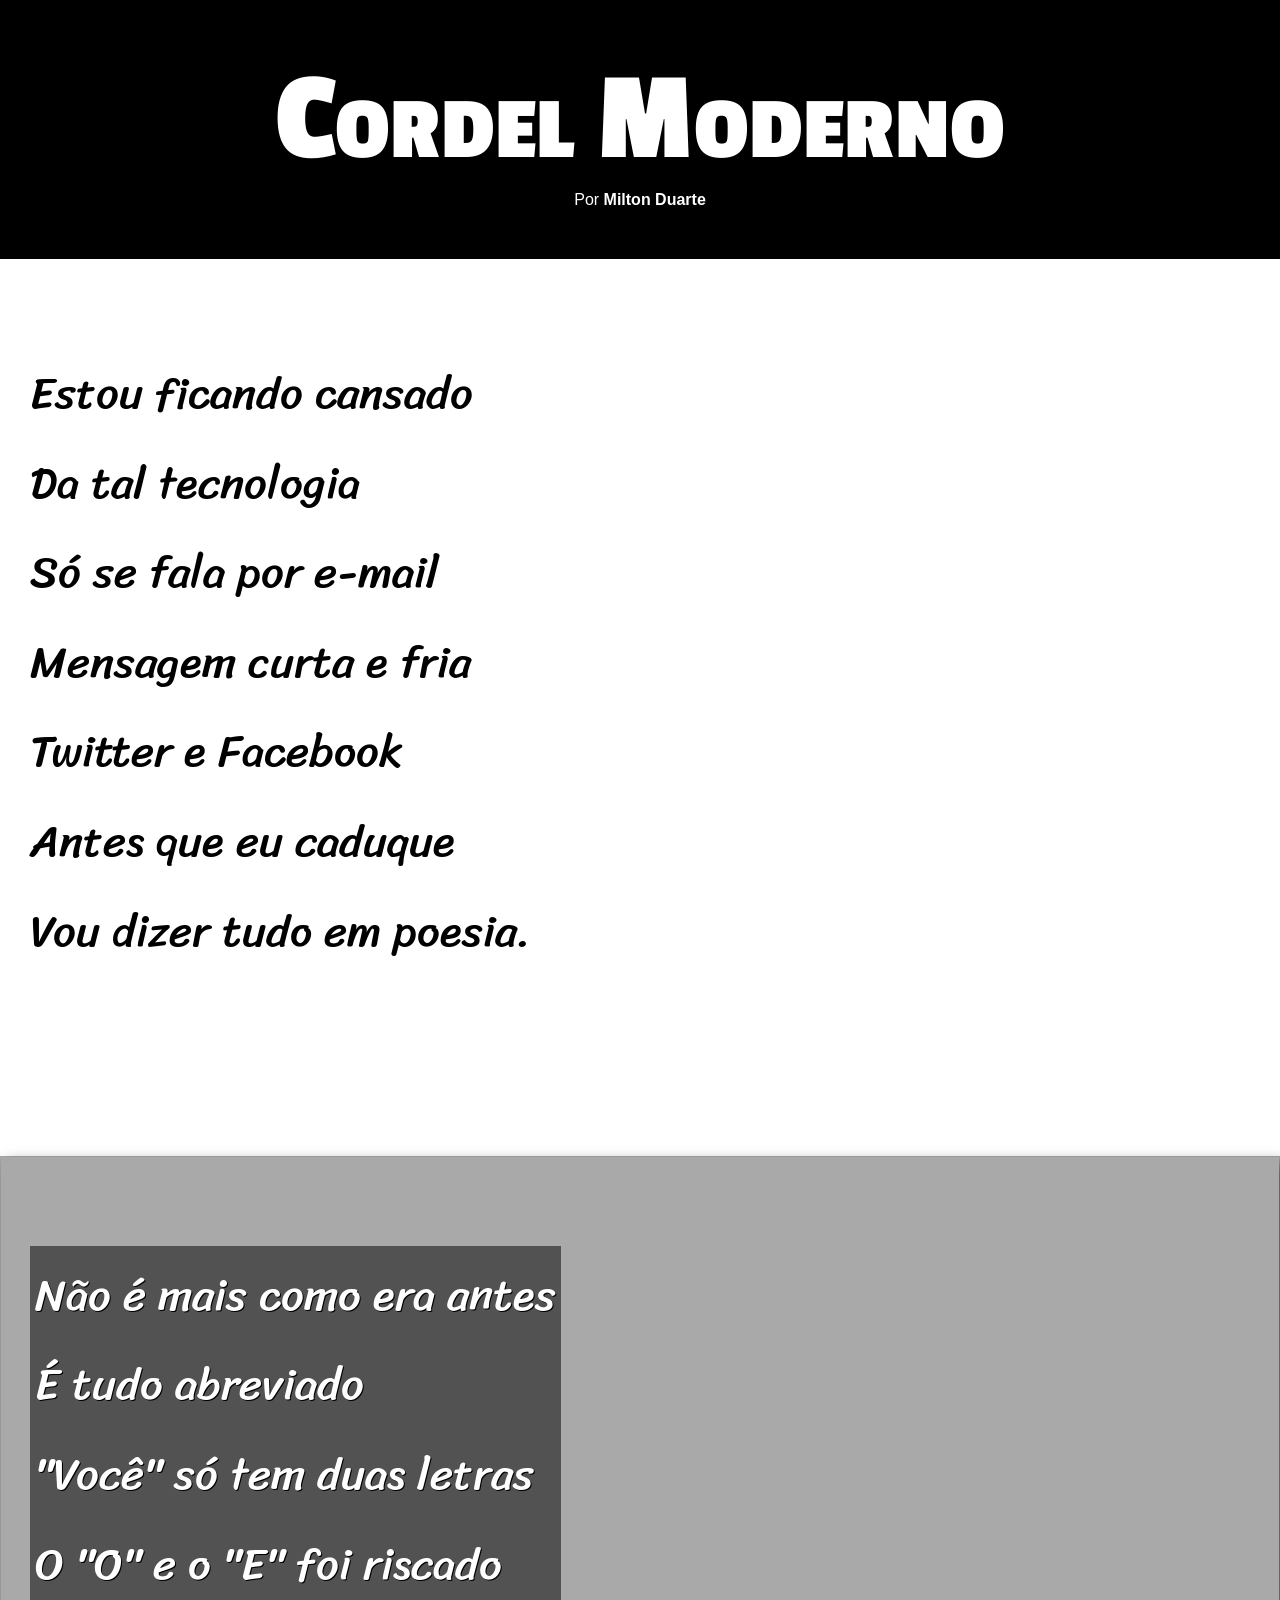
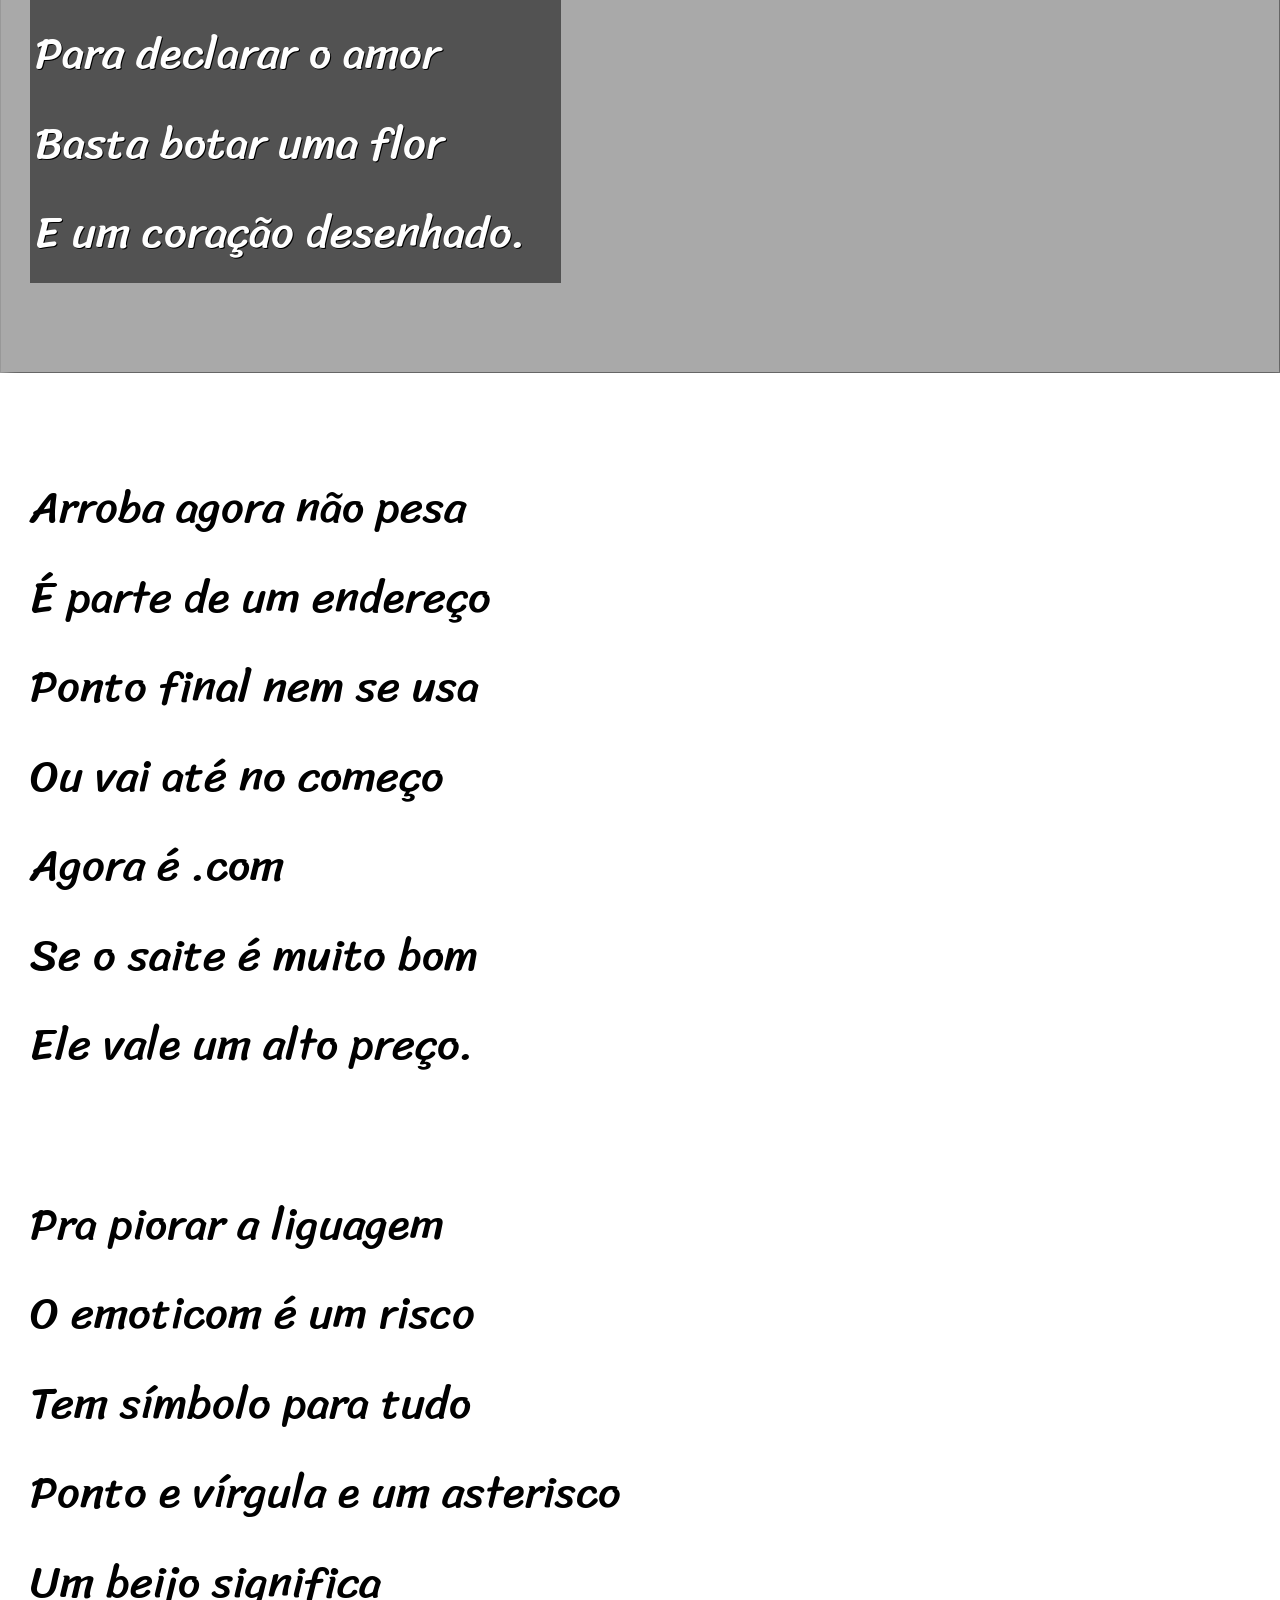
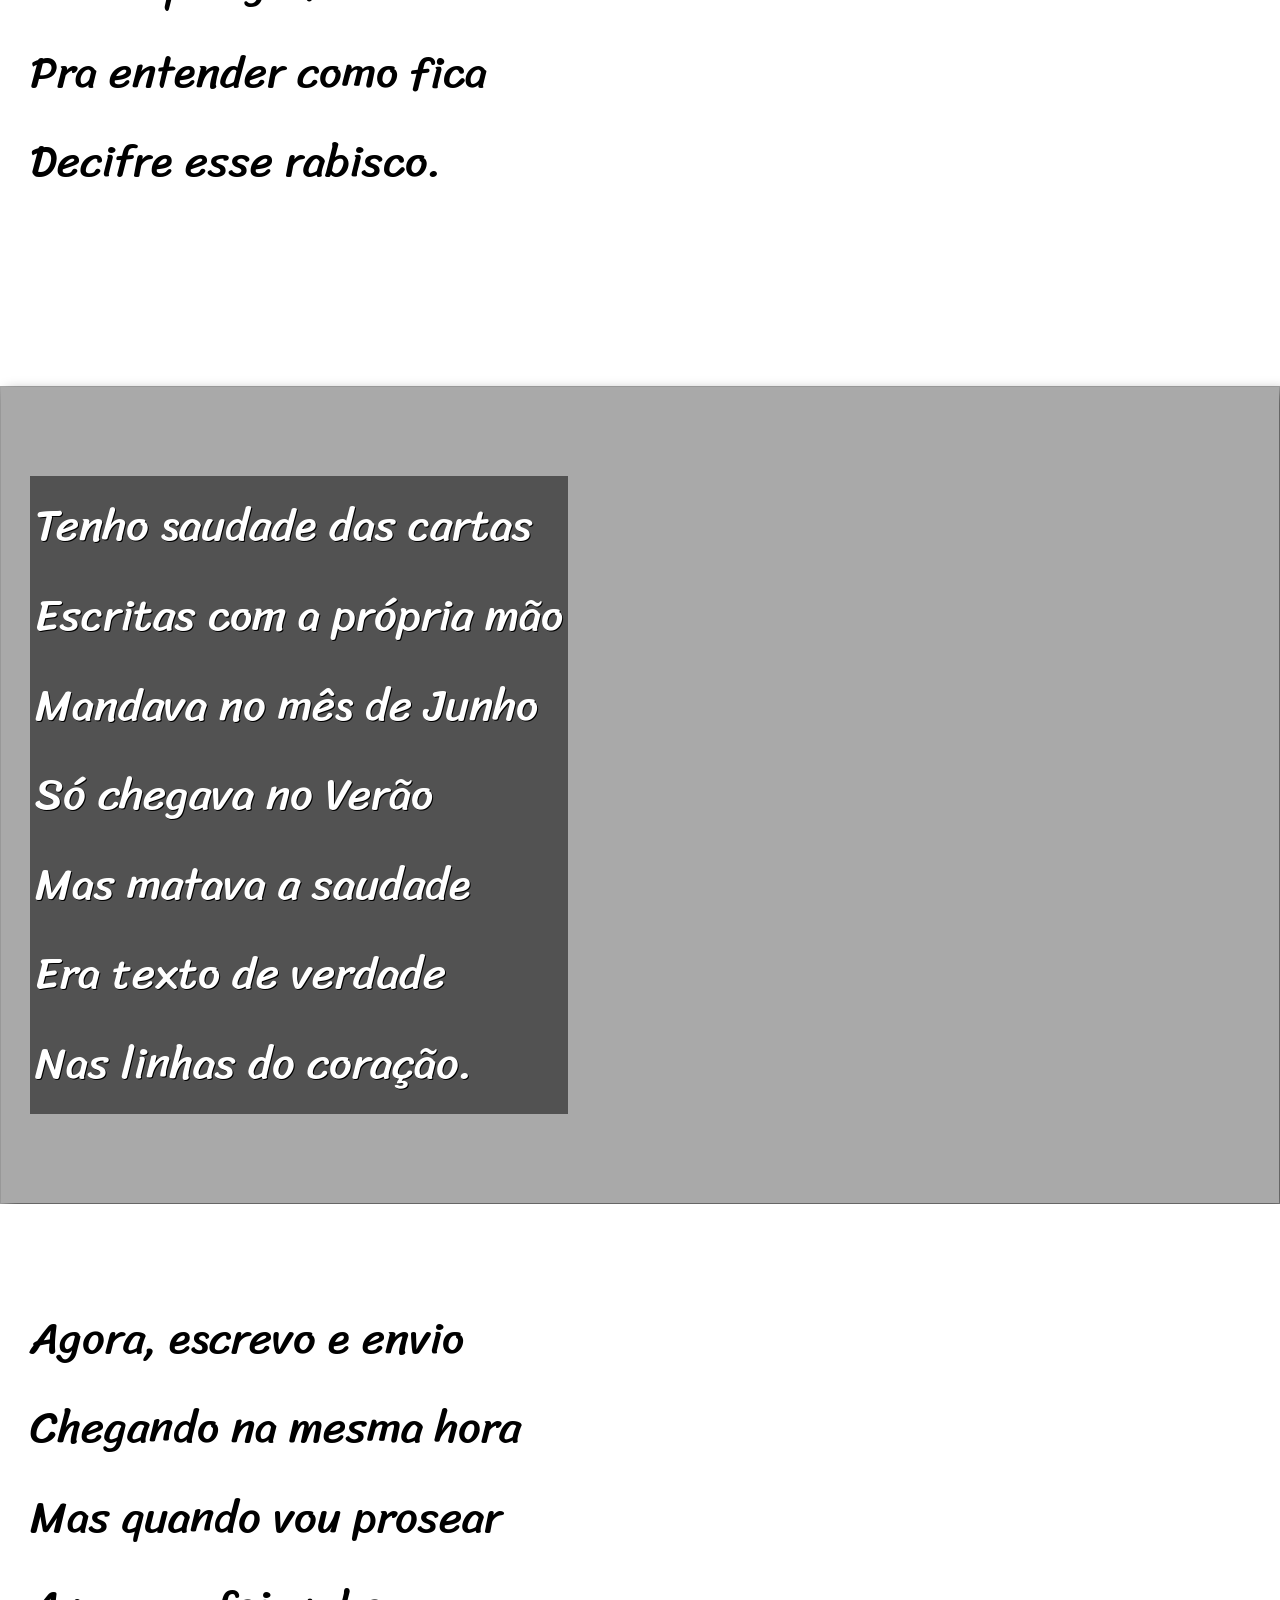
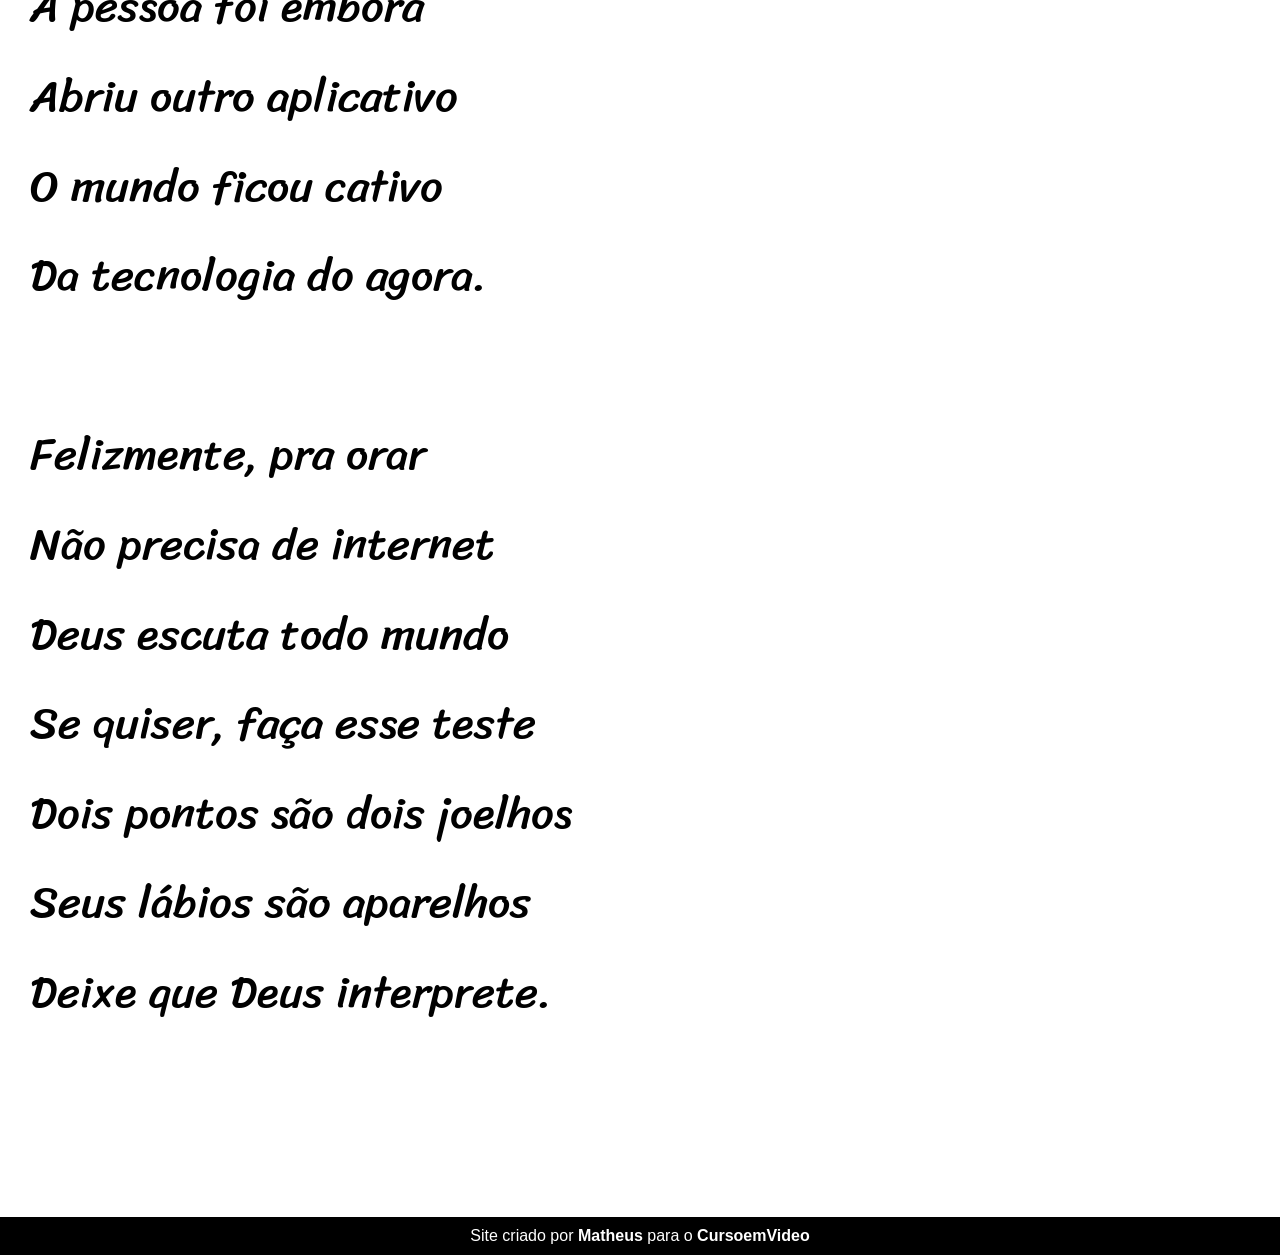
<file: pagina/index.html>
<!DOCTYPE html>
<html lang="pt-br">
<head>
    <meta charset="UTF-8">
    <meta name="viewport" content="width=device-width, initial-scale=1.0">
    <title>Cordel</title>
    <link rel="stylesheet" href="../estilo/style.css">
</head>
<body>
    <header>
        <h1>Cordel Moderno</h1>
        <p>Por <a href="https://www.recantodasletras.com.br/poesias/3186743" target="_blank">Milton Duarte</a></p>
    </header>

    <section class="normal">
        <p>
            Estou ficando cansado <br>
            Da tal tecnologia <br>
            Só se fala por e-mail <br>
            Mensagem curta e fria <br>
            Twitter e Facebook <br>
            Antes que eu caduque <br>
            Vou dizer tudo em poesia.
        </p>
    </section>


    <section class="imagem" id="img01">
        <p>
            Não é mais como era antes <br>
            É tudo abreviado <br>
            "Você" só tem duas letras <br>
            O "O" e o "E" foi riscado <br>
            Para declarar o amor <br>
            Basta botar uma flor <br>
            E um coração desenhado.
        </p>
    </section>


    <section class="normal">
        <p>
            Arroba agora não pesa <br>
            É parte de um endereço <br>
            Ponto final nem se usa <br>
            Ou vai até no começo <br>
            Agora é .com <br>
            Se o saite é muito bom <br>
            Ele vale um alto preço.
        </p>
            
        <p>
            Pra piorar a liguagem <br>
            O emoticom é um risco <br>
            Tem símbolo para tudo <br>
            Ponto e vírgula e um asterisco <br>
            Um beijo significa <br>
            Pra entender como fica <br>
            Decifre esse rabisco.
        </p>
    </section>


    <section class="imagem" id="img02">
        <p>
            Tenho saudade das cartas <br>
            Escritas com a própria mão <br>
            Mandava no mês de Junho <br>
            Só chegava no Verão <br>
            Mas matava a saudade <br>
            Era texto de verdade <br>
            Nas linhas do coração.
        </p>
    </section>


    <section class="normal">
        <p>
            Agora, escrevo e envio <br>
            Chegando na mesma hora <br>
            Mas quando vou prosear <br>
            A pessoa foi embora <br>
            Abriu outro aplicativo <br>
            O mundo ficou cativo <br>
            Da tecnologia do agora.
        </p>

        <p>
            Felizmente, pra orar <br>
            Não precisa de internet <br>
            Deus escuta todo mundo <br>
            Se quiser, faça esse teste <br>
            Dois pontos são dois joelhos <br>
            Seus lábios são aparelhos <br>
            Deixe que Deus interprete.
        </p>
    </section>
    
    <footer>
        <p>Site criado por <a href="https://github.com/MthNuness" target="_blank">Matheus</a> para o <a href="https://www.cursoemvideo.com" target="_blank">CursoemVideo</a></p>
    </footer>
</body>
</html>
</file>
<file: estilo/style.css>
@charset "UTF-8";
@import url('https://fonts.googleapis.com/css2?family=Sriracha&display=swap');
@import url('https://fonts.googleapis.com/css2?family=Passion+One:wght@400;700;900&display=swap');

    :root{
        --fonte1: verdana, geneva, tahoma, sans-serif;
        --fonte2: "Passion One", sans-serif;
        --fonte3: "Sriracha", cursive;
    }

    *{
        margin: 0px;
        padding: 0px;
        font-size: 1em;
    }

    html, body{
        min-height: 100vh;
        background-color: darkgray;
        font-family: var(--fonte1);
    }

    header{
        color: white;
        background-color: black;
        text-align: center;
    }

    header > h1{
        padding-top: 50px;
        font-variant: small-caps;
        font-family: var(--fonte2);
        font-size: 10vw;
    }

    header > p{
        padding-bottom: 50px;
    }

    a{
        color: white;
        text-decoration: none;
        font-weight: bolder;
    }

    header a:hover, footer a:hover{
        text-decoration: underline;
    }

    section{
        padding-top: 10vh;
        padding-bottom: 10vh;
        line-height: 2em;
        padding-left: 30px;
        font-family: var(--fonte3);
        font-size: 3.5vw;
    }

    section > p{
        padding-bottom: 2em;
    }

    section.normal{
        background-color: white;
        color: black;
    }

    section.imagem{
        background-color: rgba(51, 51, 51);
        color: white;
        box-shadow: 6px 6px 13px 0px rgba(0, 0, 0, 0.473);
        background-size: cover;
        background-attachment: fixed;
    }

    section#img01{
        background-image: url(../imagens/background001.jpg);
        background-position: right center;
        
    }

    section#img02{
        background-image: url(../imagens/background002.jpg);
        
    }

    section.imagem >p{
        display: inline-block;
        padding: 5px;
        background-color: rgba(0, 0, 0, 0.514);
        text-shadow: 1px 1px 0px black;
    }

    footer{
        background-color: black;
        color: white;
        text-align: center;
        padding: 10px;
    }
</file>
